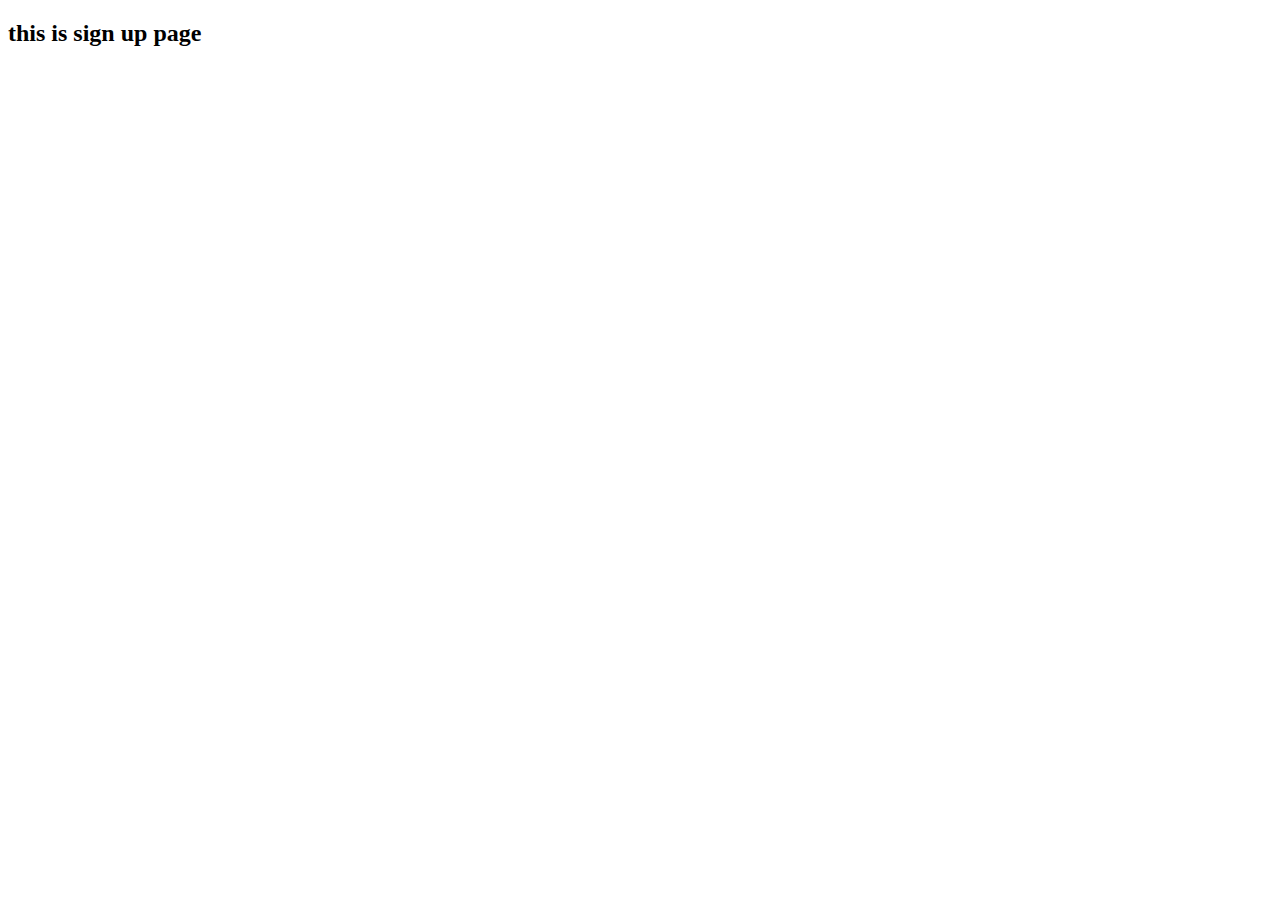
<file: signup.html>
<!DOCTYPE html>
<html lang="en">
<head>
    <meta charset="UTF-8">
    <meta http-equiv="X-UA-Compatible" content="IE=edge">
    <meta name="viewport" content="width=device-width, initial-scale=1.0">
    <title>Document</title>
</head>
<body>
    <h2>this is sign up page</h2>
</body>
</html>
</file>
